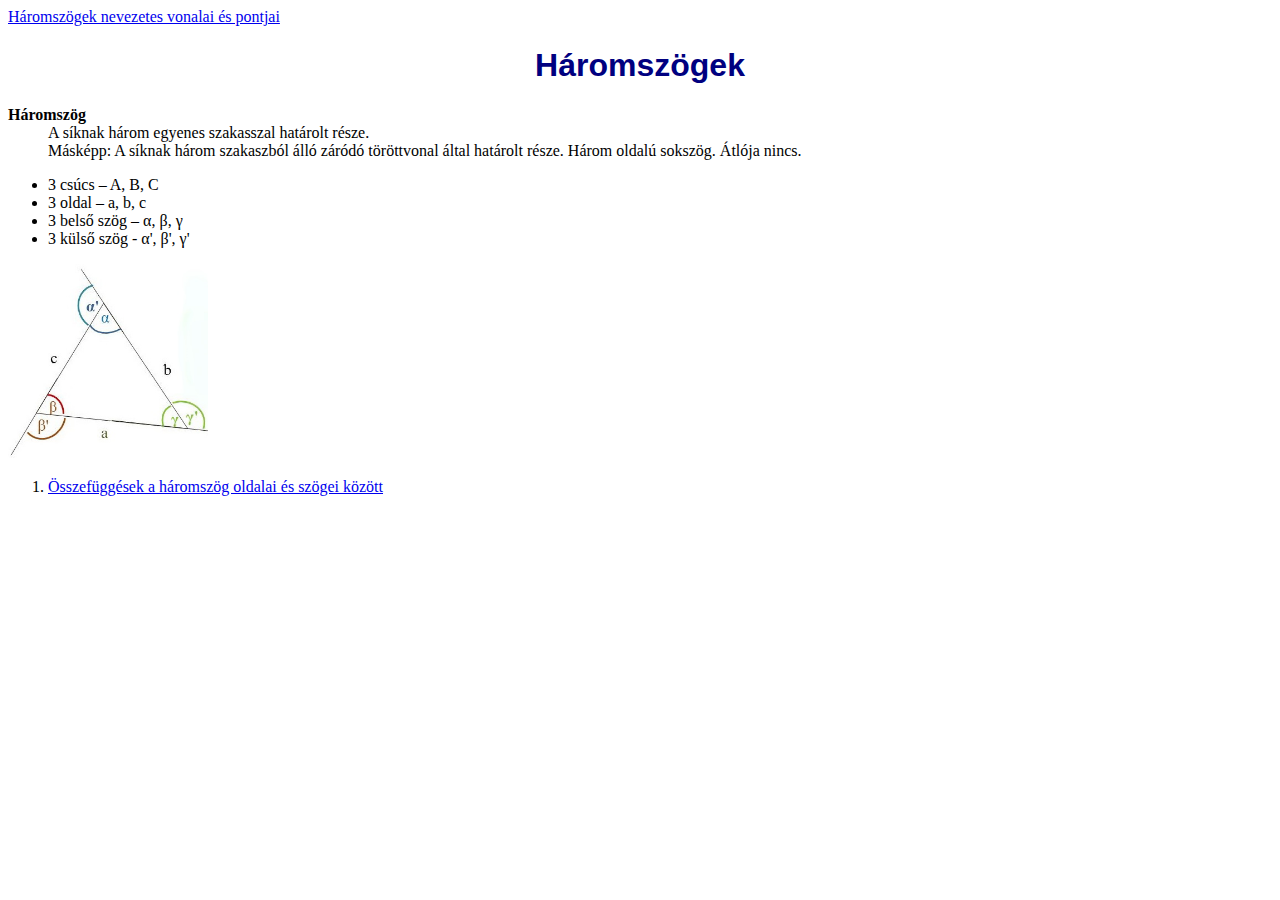
<file: index.html>
<!DOCTYPE html>
<html lang="en">

<head>
    <meta charset="UTF-8">
    <meta name="viewport" content="width=device-width, initial-scale=1.0">
    <title>Document</title>
    <link rel="stylesheet" href="css/style1.css">
</head>

<body>
    <a href="pages/nevezetes vonalak és pontok.html">Háromszögek nevezetes vonalai és pontjai</a>
    <h1>Háromszögek</h1>
    <dl>
        <dt> <strong>Háromszög</strong> </dt>
        <dd>A síknak három egyenes szakasszal határolt része. <br> Másképp: A síknak három szakaszból álló záródó
            töröttvonal által határolt része. Három oldalú sokszög. Átlója nincs.</dd>
    </dl>
      <ul>
        <li>3 csúcs – A, B, C</li>
        <li>3 oldal – a, b, c</li>
        <li>3 belső szög – α, β, &#947</li>
        <li>3 külső szög - α', β', &#947'</li>
    </ul>
           <img width="200px" src="img/haromszog1.jpg" alt="háromszög">
    <ol>
        <li> <a href="Összefüggések">Összefüggések a háromszög oldalai és szögei között</a> </li>
    </ol>
    
</body>

</html>
</file>
<file: css/style1.css>
h1 {
    color: navy;
    font-family: 'Lucida Sans', 'Lucida Sans Regular', 'Lucida Grande', 'Lucida Sans Unicode', Geneva, Verdana, sans-serif;
    text-align: center;
    text-transform: capitalize;
}
h2 {
    color: navy;
    font-family: 'Lucida Sans', 'Lucida Sans Regular', 'Lucida Grande', 'Lucida Sans Unicode', Geneva, Verdana, sans-serif;
    text-align: center;
    text-transform: capitalize;
}
p {
    font-family: 'Segoe UI', Tahoma, Geneva, Verdana, sans-serif;
    text-align: justify;
    font-size: larger;
}
.class1 {
    background-color: yellow;
    }
.class2 {
    color: navy;
    font-family: 'Lucida Sans', 'Lucida Sans Regular', 'Lucida Grande', 'Lucida Sans Unicode', Geneva, Verdana, sans-serif;
    font-size: larger;
    font-weight: bold;
}
</file>
